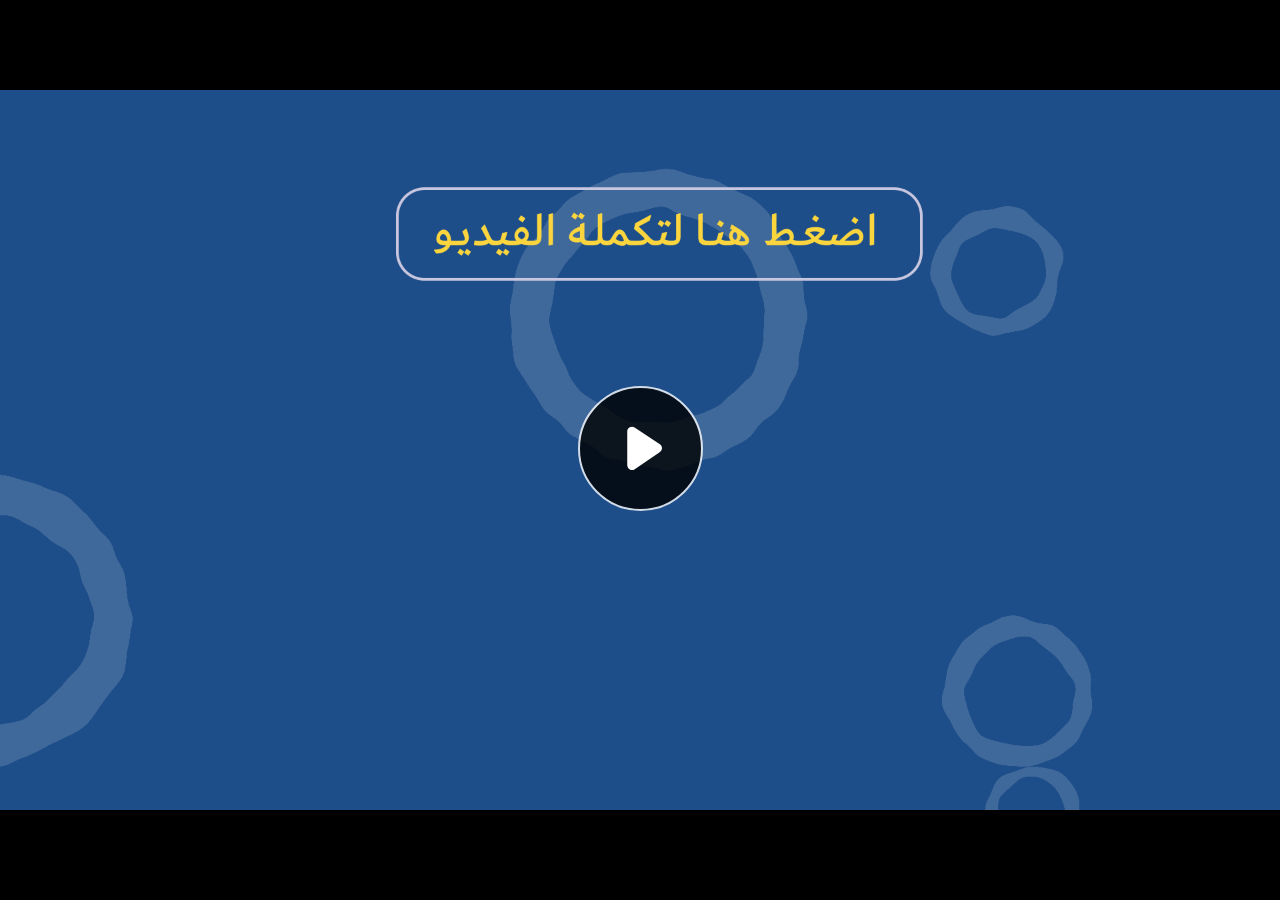
<file: index.html>
﻿<!doctype html>
<html lang="en-US">
<head>
  <meta charset="utf-8">
  <!-- Created using Storyline 360 - http://www.articulate.com  -->
  <!-- version: 3.77.30587.0 -->
  <title>EG.G12.EPHY.UA.T4.S2.3</title>
  <meta http-equiv="x-ua-compatible" content="IE=edge"/>
  <meta name="viewport" content="width=device-width,initial-scale=1,user-scalable=no,shrink-to-fit=no,minimal-ui"/>
  <meta name="apple-mobile-web-app-capable" content="yes"/>
  <style>
    html, body { height: 100%; padding: 0; margin: 0 }
    #app { height: 100%; width: 100%; }
  </style>

  <script>
    window.DS = {};
    window.globals = {
      DATA_PATH_BASE: '',
      HAS_FRAME: true,
      HAS_SLIDE: true,

      lmsPresent: false,
      tinCanPresent: false,
      cmi5Present: false,
      aoSupport: false,
      scale: 'noscale',
      captureRc: false,
      browserSize: 'optimal',
      bgColor: '#282828',
      features: 'AccessibleVideo,ConnectionMessages,DropIn1,DropIn2,FullScreenToggle,LayerPresentAsDialog,MultipleQuizTracking,PlayerSpeedControl,StreamingVideo,UpdatedThemeEditor,UseAudioElement,VideoSync',
      themeName: 'unified',
      preloaderColor: '#FFFFFF',
      suppressAnalytics: false,
      productChannel: 'stable',
      publishSource: 'storyline',
      aid: 'aid|c23150ed-74a3-45e8-80c7-5b11cb54f71e',
      cid: '423e33d0-a23c-4f38-a88a-0c447af0b17a',
      playerVersion: '3.77.30587.0',
      publishTimestamp: '2024-01-22T16:50:29.9231509Z',
      maxIosVideoElements: 10,
      connectionSettings: { message: 'You%20are%20offline.%20Trying%20to%20reconnect...', useDarkTheme: false, mode: 'disabled' },

      
      parseParams: function(qs) {
        if (window.globals.parsedParams != null) {
          return window.globals.parsedParams;
        }
        qs = (qs || window.location.search.substr(1)).split('+').join(' ');
        var params = {},
            tokens,
            re = /[?&]?([^=]+)=([^&]*)/g;

        while (tokens = re.exec(qs)) {
          params[decodeURIComponent(tokens[1]).trim()] =
            decodeURIComponent(tokens[2]).trim();
        }
        window.globals.parsedParams = params;
        return params;
      }

    };
  </script>
  <script>
    var isIe11 = ('ActiveXObject' in window || window.MSBlobBuilder != null)
      && window.msCrypto != null && !window.ActiveXObject;
    if (isIe11) {
      window.globals.unsupportedBrowser = true;
      document.write(atob('[base64]'));
    }
  </script>
  
  <script>window.THREE = { };</script>
  
</head>
<body style="background: #282828" class="cs-HTML theme-unified">
  <!-- 360 -->
  <script>!function(){var e,i=/iPhone/i,o=/iPod/i,n=/iPad/i,t=/\biOS-universal(?:.+)Mac\b/i,r=/\bAndroid(?:.+)Mobile\b/i,a=/Android/i,d=/(?:SD4930UR|\bSilk(?:.+)Mobile\b)/i,p=/Silk/i,l=/Windows Phone/i,u=/\bWindows(?:.+)ARM\b/i,b=/BlackBerry/i,s=/BB10/i,c=/Opera Mini/i,f=/\b(CriOS|Chrome)(?:.+)Mobile/i,h=/Mobile(?:.+)Firefox\b/i,v=function(e){return void 0!==e&&"MacIntel"===e.platform&&"number"==typeof e.maxTouchPoints&&e.maxTouchPoints>1&&"undefined"==typeof MSStream};e=function(e){var m={userAgent:"",platform:"",maxTouchPoints:0};e||"undefined"==typeof navigator?"string"==typeof e?m.userAgent=e:e&&e.userAgent&&(m={userAgent:e.userAgent,platform:e.platform,maxTouchPoints:e.maxTouchPoints||0}):m={userAgent:navigator.userAgent,platform:navigator.platform,maxTouchPoints:navigator.maxTouchPoints||0};var g=m.userAgent,y=g.split("[FBAN");void 0!==y[1]&&(g=y[0]),void 0!==(y=g.split("Twitter"))[1]&&(g=y[0]);var A=function(e){return function(i){return i.test(e)}}(g),w={apple:{phone:A(i)&&!A(l),ipod:A(o),tablet:!A(i)&&(A(n)||v(m))&&!A(l),universal:A(t),device:(A(i)||A(o)||A(n)||A(t)||v(m))&&!A(l)},amazon:{phone:A(d),tablet:!A(d)&&A(p),device:A(d)||A(p)},android:{phone:!A(l)&&A(d)||!A(l)&&A(r),tablet:!A(l)&&!A(d)&&!A(r)&&(A(p)||A(a)),device:!A(l)&&(A(d)||A(p)||A(r)||A(a))||A(/\bokhttp\b/i)},windows:{phone:A(l),tablet:A(u),device:A(l)||A(u)},other:{blackberry:A(b),blackberry10:A(s),opera:A(c),firefox:A(h),chrome:A(f),device:A(b)||A(s)||A(c)||A(h)||A(f)},any:!1,phone:!1,tablet:!1};return w.any=w.apple.device||w.android.device||w.windows.device||w.other.device,w.phone=w.apple.phone||w.android.phone||w.windows.phone,w.tablet=w.apple.tablet||w.android.tablet||w.windows.tablet,w}(),"object"==typeof exports&&"undefined"!=typeof module?module.exports=e:"function"==typeof define&&define.amd?define((function(){return e})):this.isMobile=e}();
    window.isMobile.apple.tablet = window.isMobile.apple.tablet ||
      (navigator.platform === 'MacIntel' && navigator.maxTouchPoints > 1);
    window.isMobile.apple.device = window.isMobile.apple.device || window.isMobile.apple.tablet;
    window.isMobile.tablet = window.isMobile.tablet || window.isMobile.apple.tablet;
    window.isMobile.any = window.isMobile.any || window.isMobile.apple.tablet;
  </script>

  <div id="focus-sink" tabindex="-1"></div>

  <div id="preso"></div>
  <script>
    (function() {

      var classTypes = [ 'desktop', 'mobile', 'phone', 'tablet' ];

      var addDeviceClasses = function(prefix, testObj) {
        var curr, i;
        for (i = 0; i < classTypes.length; i++) {
          curr = classTypes[i];
          if (testObj[curr]) {
            document.body.classList.add(prefix + curr);
          }
        }
      };

      var params = window.globals.parseParams(),
          isDevicePreview = params.devicepreview === '1',
          isPhoneOverride = params.deviceType === 'phone' || (isDevicePreview && params.phone == '1'),
          isTabletOverride = (params.deviceType === 'tablet' || isDevicePreview) && !isPhoneOverride,
          isMobileOverride = isPhoneOverride || isTabletOverride;

      var deviceView = {
        desktop: !window.isMobile.any && !isMobileOverride,
        mobile: window.isMobile.any || isMobileOverride,
        phone: isPhoneOverride || (window.isMobile.phone && !isTabletOverride),
        tablet: isTabletOverride || window.isMobile.tablet
      };

      window.globals.deviceView = deviceView;
      window.isMobile.desktop = !window.isMobile.any;
      window.isMobile.mobile = window.isMobile.any;

      addDeviceClasses('view-', deviceView);

    })();
  </script>
  
  <script src='story_content/user.js' type=text/javascript></script>
  <div class="slide-loader"></div>

  <script>
    var doc = document, loader = doc.body.querySelector('.slide-loader'); [ 1, 2, 3 ].forEach(function(n) { var d = doc.createElement('div'); d.style.backgroundColor = window.globals.preloaderColor; d.classList.add('mobile-loader-dot'); d.classList.add('dot' + n); loader.appendChild(d); });
  </script>

  <div class="mobile-load-title-overlay" style="display: none">
    <div class="mobile-load-title">EG.G12.EPHY.UA.T4.S2.3</div>
  </div>

  <div class="mobile-chrome-warning"></div>

  
<style>
  .warn-connection-dialog {
    display: none;
    background: transparent;
    pointer-events: none;
    position: fixed;
    left: 0;
    top: 0;
    width: 100%;
    height: 100%;
    z-index: 999;
  }

  .warn-connection-content {
    border-radius: 4px;
    background: white;
    border: 1px solid #E7E7E7;
    color: #333333;
    box-shadow: 0 2px 4px rgba(0, 0, 0, 0.25);
    transition: all 150ms ease-out;
    position: absolute;
    white-space: nowrap;
  }

  .view-phone.is-landscape .warn-connection-content {
    left: 23px;
    bottom: 23px;
  }

  .view-tablet.is-landscape .warn-connection-content {
    left: 50%;
    top: 20px;
    transform: translateX(-50%);
  }

  .is-portrait .warn-connection-content {
    transform: translate(-50%, calc(-100% - 15px));
  }

  .warn-connection-content p {
    display: inline-block;
    margin: 0 8px 0 0;
    line-height: 33px;
    font-size: 11px;
  }

  .warn-connection-content svg {
    position: relative;
    vertical-align: middle;
    margin: 0 2px 2px 8px;
  }

  .view-desktop .warn-connection-content {
    left: 1.5em;
    bottom: 1.5em;
  }

  .view-desktop .warn-connection-content p {
    font-size: 1.1em;
  }

  .is-offline .warn-connection-dialog {
    display: block;
  }

  .is-offline .cs-panel * {
    pointer-events: none !important;
  }

  .is-offline .cs-panel {
    pointer-events: all !important;
  }

  .is-offline #nav-controls * {
    pointer-events: none !important;
  }

  .is-offline #nav-controls {
    pointer-events: all !important;
  }
</style>

<div class="warn-connection-dialog">
  <div class="warn-connection-content">
    <svg width="17" height="15" viewBox="0 0 17 15" xmlns="http://www.w3.org/2000/svg">
      <path fill="#8F0000" stroke="white" d="M16.07,12.98 L15.88,12.23 L9.51,1.21 C8.97,0.26,7.6,0.26,7.06,1.21 L0.69,12.23 C0.15,13.16,0.81,14.36,1.91,14.36 H14.65 C15.47,14.36,16.05,13.7,16.07,12.98 Z"/>
      <path fill="white" stroke="white" d="M8.58,5.5 C8.35,5.28,8.5,5.35,8.21,5.32 C8.09,5.35,7.97,5.49,7.96,5.67 C7.97,5.79,7.98,5.92,7.98,6.04 L7.98,6.04 C7.99,6.17,8,6.31,8.01,6.43 L8.01,6.44 C8.03,6.92,8.06,7.41,8.09,7.9 L8.09,7.9 C8.12,8.39,8.14,8.88,8.17,9.37 C8.17,9.39,8.18,9.42,8.2,9.44 C8.23,9.46,8.25,9.47,8.28,9.47 C8.31,9.47,8.34,9.46,8.35,9.44 C8.37,9.43,8.38,9.4,8.39,9.35 L8.39,9.34 C8.39,9.24,8.4,9.15,8.4,9.05 L8.4,9.05 C8.41,8.96,8.41,8.86,8.42,8.75 C8.43,8.44,8.45,8.12,8.47,7.81 L8.47,7.81 C8.49,7.49,8.51,7.18,8.53,6.87 C8.55,6.46,8.56,6.05,8.59,5.64 L8.6,5.62 C8.6,5.57,8.59,5.53,8.58,5.5 L8.21,5.32 Z"/>
      <circle fill="white" stroke="white" cx="8.3" cy="11.35" r="0.3"/>
    </svg>
    <p>You are offline. Trying to reconnect...</p>
  </div>
</div>

<script>
  (function() {
    window.DS.connection = {
      warningShown: false,
      assets: {},
      loadingAssetGroup: false,
      retryDelay: 500
    };

    var connectionSettings = window.globals.connectionSettings || {};

    // The `window.globals.features` variable must be set in `webpack.dev.config` when testing locally - it is not enough
    // to have it in the data - but it must be set there as well.
    var useConnectionMessages = window.AbortController != null &&
      window.location.protocol != 'file:' &&
      window.globals.features.indexOf('ConnectionMessages') != -1 &&
      connectionSettings.mode === 'normal';

    window.DS.connection.useConnectionMessages = useConnectionMessages

    var assetCount = 0;
    var checkLoadedId;


    if (useConnectionMessages && connectionSettings != null) {
      var contentEl = document.querySelector('.warn-connection-content');
      var messageEl = contentEl.querySelector('p')

      if (connectionSettings.useDarkTheme) {
        contentEl.style.borderColor = '#BABBBA';
        contentEl.style.backgroundColor = '#282828';
        contentEl.style.color = '#FFFFFF';
      }

      if (connectionSettings.message != null) {
        messageEl.textContent = window.decodeURIComponent(connectionSettings.message);
      }
    }

    function checkAssetsReady() {
      for (var i in DS.connection.assets) {
        if (!DS.connection.assets[i].success) {
          return false;
        }
      }
      return true;
    }

    function stopAssetGroup() {
      if (!useConnectionMessages) { return; }

      assetCount = 0;

      DS.connection.oldAssetGroup = DS.connection.assets;
      DS.connection.assets = {};
      DS.connection.loadingAssetGroup = false;
      clearInterval(checkLoadedId);
    }

    function startAssetGroup() {
      if (!useConnectionMessages) { return; }
      var ticks = 0;
      clearInterval(checkLoadedId);
      checkLoadedId = setInterval(function() {
        var loaded = 0;
        if (assetCount === 0 && loaded === 0) {
          clearInterval(checkLoadedId);
          return;
        }

        for (var i in DS.connection.assets) {
          if (DS.connection.assets[i].success) {
            loaded++;
          }
        }

        if (assetCount === loaded && checkAssetsReady()) {
          for (var i in DS.connection.assets) {
            if (DS.connection.assets[i].action) {
              DS.connection.assets[i].action();
            }
          }
          hideWarning();
          stopAssetGroup();
        }
      }, 100)
    }

    function requiredAsset(url, action, retry, type) {
      if (!useConnectionMessages) { return; }
      if (DS.connection.assets[url]) { return; }

      DS.connection.assets[url] = {
        success: false, action: action, retry: retry, type: type
      };
      assetCount = Object.keys(DS.connection.assets).length;
      if (!DS.connection.loadingAssetGroup) {
        startAssetGroup();
      }
      DS.connection.loadingAssetGroup = true;
    }

    function assetLoaded(url) {
      if (!useConnectionMessages) { return; }
      if (DS.connection.assets[url]) {
        DS.connection.assets[url].success = true;
      }
    }

    function assetFailed(url) {
      if (!useConnectionMessages) { return; }
      if (!DS.connection.assets[url]) {
        if (/\.js$/.test(url) && url.indexOf('transcripts') === -1) {
          setTimeout(function() {
            if (DS.connection.lastSlideLoaded != null) {
              DS.connection.lastSlideLoaded();
            }
          }, DS.connection.retryDelay);
        }
        return;
      }
      if (!DS.connection.warningShown) { showWarning(); }
      if (DS.connection.assets[url].retry) {
        setTimeout(function() {
          if (!DS.connection.assets[url].success) {
            DS.connection.assets[url].retry()
          }
        }, DS.connection.retryDelay);
      }
    }

    function hideWarning() {
      document.body.classList.remove('is-offline');
      DS.connection.warningShown = false;
    }
    DS.connection.hideWarning = hideWarning

    function showWarning(btn) {
      document.body.classList.add('is-offline')
      DS.connection.warningShown = true;
      updateWarningPosition();
    }

    function updateWarningPosition() {
      if (!DS.connection.warningShown) {
        return;
      }

      var isPortrait = document.body.classList.contains('is-portrait');
      var warningEl = document.querySelector('.warn-connection-content');

      if (isPortrait) {
        var slide = document.querySelector('.primary-slide');
        var slideRect = slide.getBoundingClientRect();

        warningEl.style.top = `${slideRect.top}px`
        warningEl.style.left = `${slideRect.left + slideRect.width / 2}px`
      } else {
        warningEl.style.top = null;
        warningEl.style.left = null;
      }

      window.requestAnimationFrame(updateWarningPosition);
    }

    // these will all be noops if the feature flag isn't set in
    // the data and `window.globals.features`
    DS.connection.requiredAsset = requiredAsset;
    DS.connection.assetLoaded = assetLoaded;
    DS.connection.assetFailed = assetFailed;
    DS.connection.stopAssetGroup = stopAssetGroup;
    DS.connection.startAssetGroup = startAssetGroup;
  })();
</script>


  <script>
    
    if (window.autoSpider && window.vInterfaceObject) {
      document.querySelector('.mobile-load-title-overlay').style.display = 'none';
    }
  </script>

  

  <link rel="stylesheet" href="html5/data/css/output.min.css" data-noprefix/>
</body>
<script src="html5/lib/scripts/bootstrapper.min.js"></script>
</html>
</file>
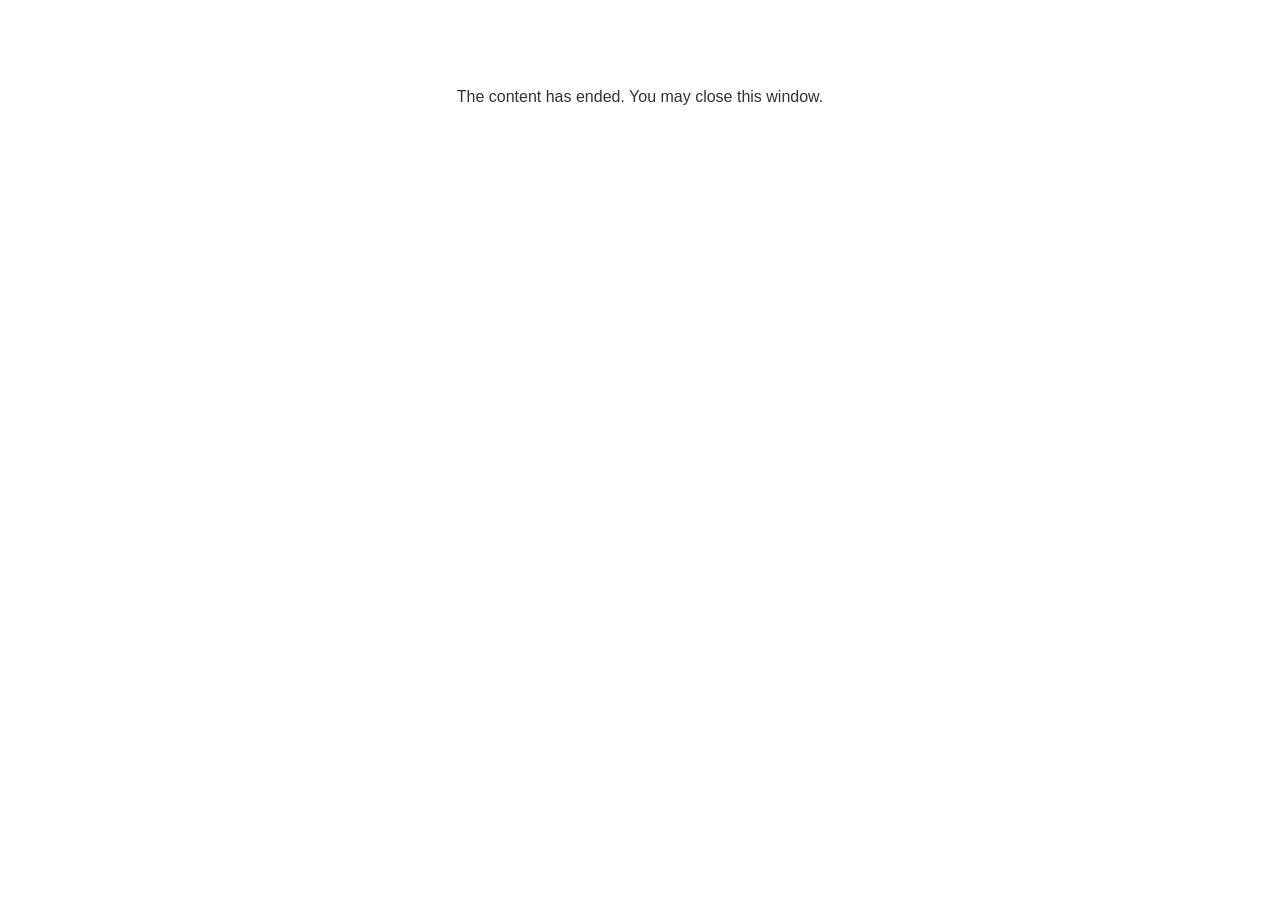
<file: lms/goodbye.html>
<!doctype html>
<html>
<body style="background-color: #ffffff;">

<p role="alert" style="color: #333333;font-family: Lato, articulate, tahoma, arial;font-size: medium;text-align: center;">
<br><br><br><br>
The content has ended. You may close this window.
</p>

</body>
</html>
</file>
<file: html5/data/css/output.min.css>
@font-face {
  font-family: 'LatoBold Charset1_ BoldF65553D9';
  src: url('[data-uri]');
  font-style: normal;
  font-weight: normal;
}
@font-face {
  font-family: 'Lato Charset1_ 6DIY05prABDBE326';
  src: url('[data-uri]');
  font-style: normal;
  font-weight: normal;
}
@font-face {
  font-family: 'Dubai Charset1_ 5uRcUqf39D85189';
  src: url('[data-uri]');
  font-style: normal;
  font-weight: normal;
}
@font-face {
  font-family: 'Dubai Medium Charset1_ CBAADC57';
  src: url('[data-uri]');
  font-style: normal;
  font-weight: normal;
}
@font-face {
  font-family: 'DubaiBold Charset1_Bold74DDB7E1';
  src: url('[data-uri]');
  font-style: normal;
  font-weight: normal;
}
@font-face {
  font-family: 'Dubai Charset0_v8wz5Y8k741D6E07';
  src: url('[data-uri]');
  font-style: normal;
  font-weight: normal;
}
@font-face {
  font-family: 'Dubai Medium Charset0_v389EBE1D';
  src: url('[data-uri]');
  font-style: normal;
  font-weight: normal;
}
@font-face {
  font-family: 'DubaiBold Charset0_BoldD2773439';
  src: url('[data-uri]');
  font-style: normal;
  font-weight: normal;
}
.cs-HTML {
  background: rgba(40, 40, 40, 1);
}
.cs-npnxnanbnsnfns00000000001 .cs-infopanel  {
  box-shadow: 0 1px 0 rgba(0, 0, 0, 0);
  background: rgba(255, 255, 255, 1);
}
.cs-npnxnanbnsnfns00000000001 .cs-infopanel .cs-link {
  color: rgba(186, 187, 186, 1);
}
.cs-npnxnanbnsnfns00000000001 .cs-infopanel .cs-link:hover {
  color: rgba(255, 255, 255, 1);
}
.cs-npnxnanbnsnfns00000000001 .cs-infopanel .cs-name {
  color: rgba(68, 68, 68, 1);
}
.cs-npnxnanbnsnfns00000000001 .cs-infopanel .cs-title {
  color: rgba(153, 153, 153, 1);
}
.cs-npnxnanbnsnfns00000000001 .cs-infopanelpopup  {
  box-shadow: 0 1px 0 rgba(0, 0, 0, 0);
  background: rgba(0, 0, 0, 0);
}
.cs-npnxnanbnsnfns00000000001 .cs-infopanelpopup .cs-link {
  color: rgba(255, 0, 0, 1);
}
.cs-npnxnanbnsnfns00000000001 .cs-infopanelpopup .cs-link:hover {
  color: rgba(255, 255, 255, 1);
}
.cs-npnxnanbnsnfns00000000001 .cs-infopanelpopup .cs-name {
  color: rgba(255, 255, 255, 1);
}
.cs-npnxnanbnsnfns00000000001 .cs-infopanelpopup .cs-bio {
  color: rgba(186, 187, 186, 1);
}
.cs-npnxnanbnsnfns00000000001 .cs-timer  {
  color: rgba(186, 187, 186, 1);
}
.cs-npnxnanbnsnfns00000000001 .cs-duration stop:first-child {
  stop-color: rgba(60, 60, 60, 1);
}
.cs-npnxnanbnsnfns00000000001 .cs-duration stop:last-child {
  stop-color: rgba(60, 60, 60, 1);
}
.cs-npnxnanbnsnfns00000000001 .cs-elapsed stop:first-child {
  stop-color: rgba(254, 227, 71, 1);
}
.cs-npnxnanbnsnfns00000000001 .cs-elapsed stop:last-child {
  stop-color: rgba(254, 227, 71, 1);
}
.cs-npnxnanbnsnfns00000000001 .cs-timer .cs-pie .cs-innerstroke {
  stroke: rgba(199, 199, 199, 1);
}
.cs-npnxnanbnsnfns00000000001 .cs-timer .cs-pie .cs-innerborder {
  stroke: rgba(255, 255, 255, 1);
}
.cs-npnxnanbnsnfns00000000001 .cs-window  {
  box-shadow: 0 8px 5px rgba(0, 0, 0, 0.2);
  border-color: rgba(49, 99, 0, 0);
  background: rgba(33, 33, 33, 1);
  color: rgba(248, 248, 248, 1);
}
.cs-npnxnanbnsnfns00000000001 .cs-window .cs-diva {
  border-color: rgba(78, 78, 78, 1);
}
.cs-npnxnanbnsnfns00000000001 .cs-window .cs-divb {
  border-color: rgba(78, 78, 78, 0);
}
.cs-npnxnanbnsnfns00000000001 .cs-editor .cs-editor-slide {
  color: rgba(226, 226, 226, 1);
}
.cs-npnxnanbnsnfns00000000001 .cs-editor .cs-editor-html {
  color: rgba(186, 187, 186, 1);
}
.cs-npnxnanbnsnfns00000000001 .cs-editor .cs-editor-button {
  text-shadow: 0 1px 0 rgba(0, 0, 0, 0);
  color: rgba(255, 255, 255, 1);
  border-color: rgba(211, 211, 211, 1);
  background: rgba(34, 34, 34, 1);
}
.cs-npnxnanbnsnfns00000000001 .cs-editor .cs-editor-button:hover {
  background: rgba(68, 68, 68, 1);
}
.cs-npnxnanbnsnfns00000000001 .cs-editor .cs-editor-button:active {
  background: rgba(68, 68, 68, 1);
}
.cs-npnxnanbnsnfns00000000001 .cs-listitem  {
  color: rgba(186, 187, 186, 1);
  border-color: none;
  border: 1px solid transparent;
}
.cs-npnxnanbnsnfns00000000001 .cs-listitem:hover {
  background: rgba(255, 255, 255, 0.06);
  border-color: rgba(108, 108, 108, 1) !important;
  border-width: 1px;
  border-radius: 2px;
  border-style: solid;
  box-sizing: border-box;
}
.cs-npnxnanbnsnfns00000000001 .cs-listitem.hover {
  background: rgba(255, 255, 255, 0.06);
  border-color: rgba(108, 108, 108, 1) !important;
  border-width: 1px;
  border-radius: 2px;
  border-style: solid;
  box-sizing: border-box;
}
.cs-npnxnanbnsnfns00000000001 .cs-glossary  {
  color: rgba(186, 187, 186, 1);
}
.cs-npnxnanbnsnfns00000000001 .cs-glossary .cs-scrolling-panel {
  background: rgba(0, 0, 0, 0);
}
.cs-npnxnanbnsnfns00000000001 .cs-glossary .cs-term.cs-selected .cs-choice-list-trigger {
  color: rgba(255, 255, 255, 1);
  background: rgba(255, 255, 255, 1);
}
.cs-npnxnanbnsnfns00000000001 .cs-glossary .cs-term.cs-selected .cs-choice-list-trigger:focus {
  color: rgba(255, 255, 255, 1);
  background: rgba(255, 255, 255, 1);
}
.cs-npnxnanbnsnfns00000000001 .cs-glossary .cs-term:hover .cs-choice-list-trigger {
  background: rgba(186, 187, 186, 1);
}
.cs-npnxnanbnsnfns00000000001 .cs-glossary .cs-term.hover .cs-choice-list-trigger {
  background: rgba(186, 187, 186, 1);
}
.cs-npnxnanbnsnfns00000000001 .cs-glossary .cs-term .cs-choice-list-trigger:focus {
  background: rgba(186, 187, 186, 1);
}
.cs-npnxnanbnsnfns00000000001 .cs-glossary .cs-diva {
  border-color: rgba(0, 0, 0, 0);
}
.cs-npnxnanbnsnfns00000000001 .cs-glossary .cs-divb {
  border-color: rgba(0, 0, 0, 0);
}
.cs-npnxnanbnsnfns00000000001 .cs-glossary .cs-divc {
  border-color: rgba(0, 0, 0, 0);
}
.cs-npnxnanbnsnfns00000000001 .cs-glossary .cs-heading {
  color: rgba(248, 248, 248, 1);
  font-weight: 700;
}
.note-content p span {
  color: rgba(186, 187, 186, 1);
  line-height: 1.4em;
  font-size: 103.769%;
}
.cs-npnxnanbnsnfns00000000001 .cs-resource .cs-separator {
  border-color: rgba(0, 0, 0, 0);
}
.cs-npnxnanbnsnfns00000000001 .cs-outline  {
  color: rgba(45, 45, 45, 1);
}
.cs-npnxnanbnsnfns00000000001 .cs-outline .cs-diva {
  border-color: rgba(0, 0, 0, 0);
}
.cs-npnxnanbnsnfns00000000001 .cs-outline .cs-divb {
  border-color: rgba(0, 0, 0, 0);
}
.cs-npnxnanbnsnfns00000000001 .cs-outline .cs-divc {
  border-color: rgba(0, 0, 0, 0);
}
.cs-npnxnanbnsnfns00000000001 .cs-outline .cs-search-filter:hover {
  color: rgba(0, 0, 0, 0);
}
.cs-npnxnanbnsnfns00000000001 .cs-outline .cs-search-filter.hover {
  color: rgba(0, 0, 0, 0);
}
.cs-npnxnanbnsnfns00000000001 .cs-transcript  {
  color: rgba(255, 255, 255, 1);
}
.cs-npnxnanbnsnfns00000000001 .cs-transcript .cs-div {
  border-color: rgba(0, 0, 0, 0);
}
.cs-npnxnanbnsnfns00000000001 .cs-tabs:not(.topmenu-item) {
  color: rgba(248, 248, 248, 1);
}
.cs-npnxnanbnsnfns00000000001 .cs-tabs .cs-inner-button:not(.topmenu-item) {
  text-shadow: 0 1px 0 rgba(0, 0, 0, 0);
}
.cs-npnxnanbnsnfns00000000001 .cs-tabs:hover:not(.topmenu-item) {
  color: rgba(248, 248, 248, 1);
}
.cs-npnxnanbnsnfns00000000001 .cs-tabs.cs-selected {
  background: rgba(0, 0, 0, 0);
  color: rgba(248, 248, 248, 1);
}
.cs-npnxnanbnsnfns00000000001 .cs-seekcontrol  {
  background: rgba(0, 0, 0, 0);
  border-color: rgba(0, 0, 0, 0);
}
.cs-npnxnanbnsnfns00000000001 .cs-seekcontrol .cs-button:hover .cs-icon {
  fill: rgba(255, 255, 255, 1);
}
.cs-npnxnanbnsnfns00000000001 .cs-seekcontrol .cs-button.hover .cs-icon {
  fill: rgba(255, 255, 255, 1);
}
.cs-npnxnanbnsnfns00000000001 .cs-seekcontrol .cs-button .cs-icon-shadow {
  fill: rgba(0, 0, 0, 0);
}
.cs-npnxnanbnsnfns00000000001 .cs-seekcontrol .cs-button .cs-icon {
  fill: rgba(180, 180, 180, 1);
}
.cs-npnxnanbnsnfns00000000001 .cs-seekcontrol .cs-seek .cs-fill {
  background: rgba(255, 255, 255, 0.6);
}
.cs-npnxnanbnsnfns00000000001 .cs-seekcontrol .cs-seek {
  background: rgba(108, 108, 108, 1);
  border-color: rgba(0, 0, 0, 0);
}
.cs-npnxnanbnsnfns00000000001 .cs-searchinput .cs-input {
  color: rgba(186, 187, 186, 1);
  border-color: rgba(0, 0, 0, 0);
  background: rgba(255, 255, 255, 0.06);
}
.cs-npnxnanbnsnfns00000000001 .cs-searchinput .cs-input:focus {
  color: rgba(248, 248, 248, 1);
  background: rgba(41, 41, 41, 1);
}
.cs-npnxnanbnsnfns00000000001 .cs-searchinput .cs-input:hover {
  box-shadow: inset 0 0 1px 0 rgba(69, 126, 19, 0);
}
.cs-npnxnanbnsnfns00000000001 .cs-searchinput .cs-input.hover {
  box-shadow: inset 0 0 1px 0 rgba(69, 126, 19, 0);
}
.cs-npnxnanbnsnfns00000000001 .cs-searchinput .cs-button .cs-icon {
  fill: rgba(186, 187, 186, 1);
}
.cs-npnxnanbnsnfns00000000001 .cs-searchinput .cs-button:hover {
  fill: rgba(63, 133, 0, 1);
}
.cs-npnxnanbnsnfns00000000001 .cs-searchinput .cs-button.hover {
  fill: rgba(63, 133, 0, 1);
}
.cs-npnxnanbnsnfns00000000001 .cs-menu  {
  box-shadow: 0 1px 0 rgba(0, 0, 0, 0);
  background: rgba(33, 33, 33, 1);
}
.cs-npnxnanbnsnfns00000000001 .cs-topmenu-item.active .cs-tab {
  background: rgba(33, 33, 33, 1);
}
.cs-npnxnanbnsnfns00000000001 .cs-logo  {
  box-shadow: 0 1px 0 rgba(37, 75, 0, 1);
  background: rgba(255, 255, 255, 0);
}
.cs-npnxnanbnsnfns00000000001 .cs-checkbox  {
  color: rgba(255, 255, 255, 1);
}
.cs-npnxnanbnsnfns00000000001 .cs-checkbox:hover {
  border-color: rgba(175, 221, 130, 1);
}
.cs-npnxnanbnsnfns00000000001 .cs-checkbox.hover {
  border-color: rgba(175, 221, 130, 1);
}
.cs-npnxnanbnsnfns00000000001 .cs-checkbox .cs-box {
  color: rgba(255, 255, 255, 1);
  border-color: rgba(42, 83, 0, 1);
}
.cs-npnxnanbnsnfns00000000001 .cs-checkbox .cs-box:checked::after {
  color: rgba(43, 196, 0, 1);
}
.cs-npnxnanbnsnfns00000000001 .cs-button  {
  text-shadow: 0 1px 0 rgba(0, 0, 0, 0);
  color: rgba(186, 187, 186, 1);
  border-color: rgba(0, 0, 0, 0);
  background: rgba(0, 0, 0, 0);
  box-shadow: 0 1px 0 rgba(0, 0, 0, 0);
}
.cs-npnxnanbnsnfns00000000001 .cs-button .cs-icon {
  fill: rgba(186, 187, 186, 1);
}
.cs-npnxnanbnsnfns00000000001 .cs-button .cs-icon-shadow {
  fill: rgba(0, 0, 0, 0);
}
.cs-npnxnanbnsnfns00000000001 .cs-button:hover {
  background: rgba(248, 248, 248, 1);
}
.cs-npnxnanbnsnfns00000000001 .cs-button.hover {
  background: rgba(248, 248, 248, 1);
}
.cs-npnxnanbnsnfns00000000001 .cs-button:active {
  background: rgba(0, 0, 0, 0);
}
.cs-npnxnanbnsnfns00000000001 .cs-button.cs-disabled:hover {
  background: rgba(0, 0, 0, 0);
}
.cs-npnxnanbnsnfns00000000001 .cs-button.cs-disabled.hover {
  background: rgba(0, 0, 0, 0);
}
.cs-npnxnanbnsnfns00000000001 .cs-button.cs-disabled:active {
  background: rgba(0, 0, 0, 0);
}
.cs-npnxnanbnsnfns00000000001 .cs-button.cs-volume:hover {
  background: rgba(0, 0, 0, 0);
}
.cs-npnxnanbnsnfns00000000001 .cs-button.cs-volume.hover {
  background: rgba(0, 0, 0, 0);
}
.cs-npnxnanbnsnfns00000000001 .cs-button.cs-volume:active {
  background: rgba(0, 0, 0, 0);
}
.cs-npnxnanbnsnfns00000000001.cs-base  {
  color: rgba(186, 187, 186, 1);
  border-color: rgba(40, 40, 40, 1);
  background: rgba(40, 40, 40, 1);
}
.cs-npnxnanbnsnfns00000000001.cs-base .cs-separator .cs-diva {
  background: rgba(69, 69, 69, 1);
}
.cs-npnxnanbnsnfns00000000001.cs-base .cs-separator .cs-divb {
  background: rgba(0, 0, 0, 0);
}
.cs-npnxnanbnsnfns00000000001.cs-base .cs-topmenu-item.active .cs-tab {
  border-color: rgba(69, 69, 69, 1);
}
.cs-npnxnanbnsnfns00000000001.cs-base .cs-topmenu-item.active .cs-panel {
  border-color: rgba(69, 69, 69, 1);
}
.cs-npnxnanbnsnfns00000000001.cs-base .cs-left {
  background: rgba(33, 33, 33, 1);
}
.cs-npnxnanbnsnfns00000000001.cs-base .cs-area-primary .cs-slide-container {
  background: rgba(40, 40, 40, 1);
}
.cs-npnxnanbnsnfns00000000001.cs-base.cs-custom-theme .cs-brandhighlight-bg {
  background: rgba(79, 189, 244, 1) !important;
}
.cs-npnxnanbnsnfns00000000001.cs-base.cs-custom-theme .cs-brandhighlight-secondary-bg {
  background: rgba(255, 255, 255, 1) !important;
}
.cs-npnxnanbnsnfns00000000001.cs-base.cs-custom-theme .cs-brandhighlight-border {
  border-color: rgba(79, 189, 244, 1) !important;
}
.cs-npnxnanbnsnfns00000000001.cs-base.cs-custom-theme .cs-brandhighlight-text {
  color: rgba(79, 189, 244, 1) !important;
}
.cs-npnxnanbnsnfns00000000001.cs-base.cs-custom-theme .cs-brandhighlight-fill {
  fill: rgba(79, 189, 244, 1) !important;
}
.cs-npnxnanbnsnfns00000000001.cs-base.cs-custom-theme .cs-listitem.cs-selected {
  background-color: rgba(255, 255, 255, 0.06) !important;
}
.cs-npnxnanbnsnfns00000000001 .cs-volume::-moz-range-thumb {
  border-color: rgba(43, 85, 0, 1);
  box-shadow: inset 0 0 1px 0 rgba(43, 85, 0, 1);
  background: rgba(255, 255, 255, 1);
}
.cs-npnxnanbnsnfns00000000001 .cs-volume::-ms-thumb {
  border-color: rgba(43, 85, 0, 1);
  box-shadow: inset 0 0 1px 0 rgba(43, 85, 0, 1);
  background: rgba(255, 255, 255, 1);
}
.cs-npnxnanbnsnfns00000000001 .cs-volume::-webkit-slider-thumb {
  border-color: rgba(43, 85, 0, 1);
  box-shadow: inset 0 0 1px 0 rgba(43, 85, 0, 1);
  background: rgba(255, 255, 255, 1);
}
.cs-npnxnanbnsnfns00000000001 .cs-volume::-moz-range-track {
  border-color: rgba(66, 140, 1, 1);
  background: rgba(108, 108, 108, 1);
}
.cs-npnxnanbnsnfns00000000001 .cs-volume::-ms-track {
  border-color: rgba(66, 140, 1, 1);
  background: rgba(108, 108, 108, 1);
}
.cs-npnxnanbnsnfns00000000001 .cs-volume::-webkit-slider-runnable-track {
  border-color: rgba(66, 140, 1, 1);
  background: rgba(108, 108, 108, 1);
}
body.show-focus .tab-focus-box {
  box-shadow: 0 0 0 1px rgba(255, 255, 0, 1), 0 0 0 3px rgba(0, 32, 96, 1), 0 0 5px 5px rgba(255, 255, 0, 1);
  border-color: transparent;
  outline: 2px transparent solid;
}
.skipnav {
  box-shadow: 0 0 0 1px rgba(255, 255, 0, 1), 0 0 0 3px rgba(0, 32, 96, 1), 0 0 5px 5px rgba(255, 255, 0, 1);
  border-color: transparent;
  outline: 2px transparent solid;
}
.cs-npnxnanbnsnfns00000000001 .cs-listitem:hover {
  color: none;
}
.cs-npnxnanbnsnfns00000000001 .cs-listitem.hover {
  color: none;
}
.cs-npnxnanbnsnfns00000000001 .cs-listitem.cs-viewed {
  color: #BABBBA;
}
.cs-npnxnanbnsnfns00000000001 .cs-listitem {
  color: #BABBBA;
}
.cs-npnxnanbnsnfns00000000001 .cs-listitem:hover .cs-icon-carrot * {
  fill: none;
}
.cs-npnxnanbnsnfns00000000001 .cs-listitem.hover .cs-icon-carrot * {
  fill: none;
}
.cs-npnxnanbnsnfns00000000001 .cs-listitem .cs-icon-carrot {
  color: none;
  top: calc(3px);
}
.cs-npnxnanbnsnfns00000000001 .cs-listitem .cs-icon-carrot .cs-shadow {
  color: #F8F8F8;
}
.cs-npnxnanbnsnfns00000000001 .item-collapsible .is-scene {
  color: #F8F8F8 !important;
  font-weight: 700;
}
.cs-npnxnanbnsnfns00000000001 .is-scene .cs-icon-carrot * {
  color: #F8F8F8 !important;
  font-weight: 700;
}
.cs-npnxnanbnsnfns00000000001 .is-scene:not(.outline-links-collapse) > a {
  color: #F8F8F8;
}
.cs-npnxnanbnsnfns00000000001 .is-scene:not(.outline-links-collapse) .cs-icon-carrot * {
  fill: none !important;
  color: #F8F8F8 !important;
}
.cs-npnxnanbnsnfns00000000001 .tabs, .cs-npnxnanbnsnfns00000000001 .cs-logo {
  border-bottom: 1px solid rgba(108, 108, 108, 1);
}
.cs-npnxnanbnsnfns00000000001 .area-secondary-wrapper:after {
  background-image: url('[data-uri]');
  background-size: 100%;
}
.cs-npnxnanbnsnfns00000000001 .panel-footer {
  background: #212121;
}
.cs-npnxnanbnsnfns00000000001 #outline-search {
  background: rgba(255, 255, 255, 0.06);
  border-color: rgba(108, 108, 108, 1);
  border-width: 1px;
  border-style: solid;
}
.cs-npnxnanbnsnfns00000000001 .topmenu-panel #outline-search {
  background: #545454;
}
.cs-npnxnanbnsnfns00000000001 .search-icon circle, .cs-npnxnanbnsnfns00000000001 .search-icon path {
  stroke: #BABBBA;
}
.cs-npnxnanbnsnfns00000000001 #outline-search input[type   =search] {
  color: #F8F8F8;
}
.cs-npnxnanbnsnfns00000000001 #outline-search ::-webkit-input-placeholder {
  color: #BABBBA !important;
}
.cs-npnxnanbnsnfns00000000001 #outline-search :-ms-input-placeholder {
  color: #BABBBA !important;
}
.cs-npnxnanbnsnfns00000000001 #outline-search ::-moz-placeholder {
  color: #BABBBA !important;
  opacity: 1;
}
.cs-npnxnanbnsnfns00000000001 .cs-topmenu-item.active, body:not(.is-touchable-tablet) .cs-npnxnanbnsnfns00000000001 .cs-topmenu-item:hover {
  color: #F8F8F8;
}
.cs-npnxnanbnsnfns00000000001 .cs-topmenu-item.button-tapped {
  color: #F8F8F8;
}
.cs-npnxnanbnsnfns00000000001 .cs-topmenu-item.active .cs-tab, .cs-npnxnanbnsnfns00000000001 .cs-topmenu-item .cs-tab {
  background: transparent !important;
  border: none !important;
}
.cs-npnxnanbnsnfns00000000001 .top-tabs-drop-icon div {
  background: #BABBBA;
}
.cs-npnxnanbnsnfns00000000001 .cs-panel.topmenu-panel .panel-content, .cs-npnxnanbnsnfns00000000001 .top-tabs-drop {
  background: #212121;
}
.cs-npnxnanbnsnfns00000000001 .cs-topmenu-item.active .cs-panel {
  background: #212121;
}
.cs-npnxnanbnsnfns00000000001 .cs-menu.topmenu-panel, .cs-npnxnanbnsnfns00000000001 .top-tabs-drop {
  border: 1px solid rgba(69, 69, 69, 1) !important;
  border-radius: 3px;
}
.cs-npnxnanbnsnfns00000000001 .resources .resources-list a:hover {
  background: rgba(255, 255, 255, 0.06);
}
body:not(.is-touchable-tablet) .cs-npnxnanbnsnfns00000000001 .resources .resources-list a:hover {
  background: rgba(255, 255, 255, 0.06);
}
.cs-npnxnanbnsnfns00000000001 .resources .resources-list a.hover {
  background: rgba(255, 255, 255, 0.06);
}
body:not(.is-touchable-tablet) .cs-npnxnanbnsnfns00000000001 .resources .resources-list a.hover {
  background: rgba(255, 255, 255, 0.06);
}
.cs-npnxnanbnsnfns00000000001 .resources .resources-list a.button-tapped {
  background: rgba(255, 255, 255, 0.06);
}
.cs-npnxnanbnsnfns00000000001 .cs-icon path, .cs-npnxnanbnsnfns00000000001 .cs-icon rect, .cs-npnxnanbnsnfns00000000001 .cs-icon polygon, .cs-npnxnanbnsnfns00000000001 .menu-icon-wrapper.menu-icon-wrapper-hover path {
  fill: #BABBBA;
}
.cs-npnxnanbnsnfns00000000001 .cs-icon .icon-stroke-only {
  fill: none !important;
  stroke: #BABBBA !important;
}
body:not(.is-touchable-tablet) .cs-npnxnanbnsnfns00000000001 .cs-button:hover .cs-icon path, body:not(.is-touchable-tablet) .cs-npnxnanbnsnfns00000000001 .cs-button:hover .cs-icon rect, body:not(.is-touchable-tablet) .cs-npnxnanbnsnfns00000000001 .cs-button:hover .cs-icon polygon {
  fill: #F8F8F8;
}
body:not(.is-touchable-tablet) .cs-npnxnanbnsnfns00000000001 .cs-tabs:hover .search-icon circle, body:not(.is-touchable-tablet) .cs-npnxnanbnsnfns00000000001 .cs-tabs:hover .search-icon path {
  stroke: #F8F8F8;
}
.cs-npnxnanbnsnfns00000000001 .cs-button.button-tapped .cs-icon path, .cs-npnxnanbnsnfns00000000001 .cs-button.button-tapped .cs-icon rect, .cs-npnxnanbnsnfns00000000001 .cs-button.button-tapped .cs-icon polygon {
  fill: #F8F8F8;
}
body:not(.is-touchable-tablet) .cs-npnxnanbnsnfns00000000001 .cs-button:hover .cs-icon .icon-stroke-only {
  fill: none !important;
  stroke: #F8F8F8 !important;
}
.cs-npnxnanbnsnfns00000000001 .cs-button:button-tapped .cs-icon .icon-stroke-only {
  fill: none !important;
  stroke: #F8F8F8 !important;
}
.cs-npnxnanbnsnfns00000000001 .menu-icon-wrapper.menu-icon-wrapper-hover svg path {
  fill: #F8F8F8;
}
.floating-sidebar:not(.sidebar-closed) .cs-npnxnanbnsnfns00000000001 #hamburger .menu-icon-wrapper svg path {
  fill: #BABBBA;
}
.floating-sidebar:not(.sidebar-closed) .cs-npnxnanbnsnfns00000000001 #hamburger .menu-icon-wrapper.menu-icon-wrapper-hover svg path {
  fill: #F8F8F8;
}
.cs-npnxnanbnsnfns00000000001 .volume .btn:before {
  background-image: url('[data-uri]');
}
.cs-npnxnanbnsnfns00000000001 .volume-track {
  background: #6C6C6C;
}
.cs-npnxnanbnsnfns00000000001 .volume-icon circle {
  stroke: #BABBBA;
}
.cs-npnxnanbnsnfns00000000001 .cs-settings > .settings-panel {
  background: #212121;
  border: 1px solid rgba(69, 69, 69, 1) !important;
  border-radius: 3px;
}
.cs-npnxnanbnsnfns00000000001 .cs-settings > .panel-down-arrow {
  fill: #212121;
}
.cs-npnxnanbnsnfns00000000001 .switch-toggle .border {
  stroke: #7C7C7C;
}
.cs-npnxnanbnsnfns00000000001 .switch-toggle .thumb-off .thumb {
  fill: #A2A2A2;
}
.cs-npnxnanbnsnfns00000000001 .switch-toggle .thumb-on .track {
  fill: rgba(79, 189, 244, 1);
}
.cs-npnxnanbnsnfns00000000001 .switch-toggle .thumb-off .track {
  fill: rgba(255, 255, 255, 0.1);
}
.cs-npnxnanbnsnfns00000000001 .switch-label {
  color: #BABBBA;
}
.cs-npnxnanbnsnfns00000000001 .cs-panel .scrollarea-btn:after {
  background: rgba(179, 180, 179, 0.75);
}
.scrollarea-scrollbar:hover .scrollarea-btn:after, .scrollarea-scrollbar.highlight-scrollbar .scrollarea-btn:after {
  background: rgba(179, 180, 179, 0.75);
}
.floating-sidebar .sidebar-overlay {
  background: rgba(0, 0, 0, 0.85);
}
.cs-npnxnanbnsnfns00000000001 .overlay-message {
  background: rgba(0, 0, 0, 0.85);
}
.cs-npnxnanbnsnfns00000000001 .top-ui-bg, .cs-npnxnanbnsnfns00000000001 .bottom-ui-bg, .cs-npnxnanbnsnfns00000000001 .right-ui-bg, .cs-npnxnanbnsnfns00000000001 .left-ui-bg {
  background: rgba(40, 40, 40, 0.8);
}
.cs-npnxnanbnsnfns00000000001 .circle-progress-bg {
  fill: #282828;
}
.cs-npnxnanbnsnfns00000000001 .circle-progress-well {
  fill: #6C6C6C;
}
.cs-npnxnanbnsnfns00000000001 .circle-progress-pie {
  stroke: #6C6C6C;
}
.cs-npnxnanbnsnfns00000000001 .lightbox .option-pane {
  background: rgba(40, 40, 40, 0.8);
}
.cs-npnxnanbnsnfns00000000001 .lightbox .option-pane:before {
  background: #282828;
}
.cs-npnxnanbnsnfns00000000001 .message-window {
  background: #212121;
  border: 1px solid rgba(255, 255, 255, 1) !important;
  border-radius: 3px;
}
.cs-npnxnanbnsnfns00000000001 .message-window-header p, .cs-npnxnanbnsnfns00000000001 .message-window-text {
  color: #F8F8F8;
}
.cs-npnxnanbnsnfns00000000001 .message-window-header p {
  border-bottom: 1px solid rgba(255, 255, 255, 1);
}
.cs-npnxnanbnsnfns00000000001 .message-window button.slide-object-button {
  border: 1px solid rgba(255, 255, 255, 1) !important;
}
.cs-npnxnanbnsnfns00000000001 .message-window button.slide-object-button:hover {
  background: rgba(255, 255, 255, 0.06) !important;
}
.message-window .slide-object-button tspan, .message-window .slide-object-button-text tspan {
  fill: #F8F8F8 !important;
}
body:not(.is-touchable-tablet) .cs-npnxnanbnsnfns00000000001 .cs-button:hover .text {
  color: #F8F8F8;
}
.cs-npnxnanbnsnfns00000000001 .cs-button.button-tapped .text {
  color: #F8F8F8;
}
.cs-npnxnanbnsnfns00000000001.cs-base {
  background: #282828;
}
.cs-npnxnanbnsnfns00000000001 .cs-menu {
  background: transparent;
}
.cs-npnxnanbnsnfns00000000001 .progress-bar .progress-bar-fill:after {
  background: #FFFFFF !important;
}
.cs-npnxnanbnsnfns00000000001 .volume-dot {
  background: #FFFFFF !important;
}
.fn-npnxnanbsnfns00000000001 {
  font-family: 'Lato22AB4CAF';
  -webkit-font-variant-ligatures: no-common-ligatures;
  font-variant-ligatures: no-common-ligatures;
}
.fn-pxabnsnfns00000000001 {
  font-family: 'Lato22AB4CAF';
  -webkit-font-variant-ligatures: no-common-ligatures;
  font-variant-ligatures: no-common-ligatures;
}
.fn-npxnabnsnfns00000000001 {
  font-family: 'Lato22AB4CAF';
  -webkit-font-variant-ligatures: no-common-ligatures;
  font-variant-ligatures: no-common-ligatures;
}
.fn-npnxnanbnsnfns00000000001 {
  font-family: 'Lato22AB4CAF';
  -webkit-font-variant-ligatures: no-common-ligatures;
  font-variant-ligatures: no-common-ligatures;
}
.fn-pxabnsnfns00000000000 {
  font-family: 'Lato22AB4CAF';
  -webkit-font-variant-ligatures: no-common-ligatures;
  font-variant-ligatures: no-common-ligatures;
}
@font-face {
  font-family: 'Lato22AB4CAF';
  src: url('[data-uri]');
  font-style: normal;
  font-weight: bold;
}
@font-face {
  font-family: 'Lato22AB4CAF';
  src: url('[data-uri]');
  font-style: normal;
  font-weight: normal;
}
.cs-InvalidPromptSlide .cs-6ngwpdr9CBE-InvalidPromptSlide-btn0 {
  color: rgba(255, 255, 255, 1);
  border-color: rgba(211, 211, 211, 1);
  background: rgba(34, 34, 34, 1);
  text-shadow: 0 1px 0 rgba(0, 0, 0, 0);
}
.cs-InvalidPromptSlide .cs-6ngwpdr9CBE-InvalidPromptSlide-btn0 .cs-html {
  color: rgba(186, 187, 186, 1);
}
.cs-InvalidPromptSlide .cs-6ngwpdr9CBE-InvalidPromptSlide-btn0 .cs-slide {
  border-color: rgba(226, 226, 226, 1);
}
.cs-InvalidPromptSlide .cs-6ngwpdr9CBE-InvalidPromptSlide-btn0:hover {
  background: rgba(68, 68, 68, 1);
}
.cs-InvalidPromptSlide .cs-6ngwpdr9CBE-InvalidPromptSlide-btn0:active {
  background: rgba(68, 68, 68, 1);
}
.cs-PrintPromptSlide .cs-6ngwpdr9CBE-PrintPromptSlide-btn0 {
  color: rgba(255, 255, 255, 1);
  border-color: rgba(211, 211, 211, 1);
  background: rgba(34, 34, 34, 1);
  text-shadow: 0 1px 0 rgba(0, 0, 0, 0);
}
.cs-PrintPromptSlide .cs-6ngwpdr9CBE-PrintPromptSlide-btn0 .cs-html {
  color: rgba(186, 187, 186, 1);
}
.cs-PrintPromptSlide .cs-6ngwpdr9CBE-PrintPromptSlide-btn0 .cs-slide {
  border-color: rgba(226, 226, 226, 1);
}
.cs-PrintPromptSlide .cs-6ngwpdr9CBE-PrintPromptSlide-btn0:hover {
  background: rgba(68, 68, 68, 1);
}
.cs-PrintPromptSlide .cs-6ngwpdr9CBE-PrintPromptSlide-btn0:active {
  background: rgba(68, 68, 68, 1);
}
.cs-ScrollPromptSlide .cs-6ngwpdr9CBE-ScrollPromptSlide-btn0 {
  color: rgba(255, 255, 255, 1);
  border-color: rgba(211, 211, 211, 1);
  background: rgba(34, 34, 34, 1);
  text-shadow: 0 1px 0 rgba(0, 0, 0, 0);
}
.cs-ScrollPromptSlide .cs-6ngwpdr9CBE-ScrollPromptSlide-btn0 .cs-html {
  color: rgba(186, 187, 186, 1);
}
.cs-ScrollPromptSlide .cs-6ngwpdr9CBE-ScrollPromptSlide-btn0 .cs-slide {
  border-color: rgba(226, 226, 226, 1);
}
.cs-ScrollPromptSlide .cs-6ngwpdr9CBE-ScrollPromptSlide-btn0:hover {
  background: rgba(68, 68, 68, 1);
}
.cs-ScrollPromptSlide .cs-6ngwpdr9CBE-ScrollPromptSlide-btn0:active {
  background: rgba(68, 68, 68, 1);
}
.cs-ResumePromptSlide .cs-6ngwpdr9CBE-ResumePromptSlide-btn0 {
  color: rgba(255, 255, 255, 1);
  border-color: rgba(211, 211, 211, 1);
  background: rgba(34, 34, 34, 1);
  text-shadow: 0 1px 0 rgba(0, 0, 0, 0);
}
.cs-ResumePromptSlide .cs-6ngwpdr9CBE-ResumePromptSlide-btn0 .cs-html {
  color: rgba(186, 187, 186, 1);
}
.cs-ResumePromptSlide .cs-6ngwpdr9CBE-ResumePromptSlide-btn0 .cs-slide {
  border-color: rgba(226, 226, 226, 1);
}
.cs-ResumePromptSlide .cs-6ngwpdr9CBE-ResumePromptSlide-btn0:hover {
  background: rgba(68, 68, 68, 1);
}
.cs-ResumePromptSlide .cs-6ngwpdr9CBE-ResumePromptSlide-btn0:active {
  background: rgba(68, 68, 68, 1);
}
.cs-ResumePromptSlide .cs-6ngwpdr9CBE-ResumePromptSlide-btn1 {
  color: rgba(255, 255, 255, 1);
  border-color: rgba(211, 211, 211, 1);
  background: rgba(34, 34, 34, 1);
  text-shadow: 0 1px 0 rgba(0, 0, 0, 0);
}
.cs-ResumePromptSlide .cs-6ngwpdr9CBE-ResumePromptSlide-btn1 .cs-html {
  color: rgba(186, 187, 186, 1);
}
.cs-ResumePromptSlide .cs-6ngwpdr9CBE-ResumePromptSlide-btn1 .cs-slide {
  border-color: rgba(226, 226, 226, 1);
}
.cs-ResumePromptSlide .cs-6ngwpdr9CBE-ResumePromptSlide-btn1:hover {
  background: rgba(68, 68, 68, 1);
}
.cs-ResumePromptSlide .cs-6ngwpdr9CBE-ResumePromptSlide-btn1:active {
  background: rgba(68, 68, 68, 1);
}
.cs-ExternalInterfaceErrorSlide .cs-buttonOK {
  color: rgba(255, 255, 255, 1);
  border-color: rgba(211, 211, 211, 1);
  background: rgba(34, 34, 34, 1);
  text-shadow: 0 1px 0 rgba(0, 0, 0, 0);
}
.cs-ExternalInterfaceErrorSlide .cs-buttonOK .cs-html {
  color: rgba(186, 187, 186, 1);
}
.cs-ExternalInterfaceErrorSlide .cs-buttonOK .cs-slide {
  border-color: rgba(226, 226, 226, 1);
}
.cs-ExternalInterfaceErrorSlide .cs-buttonOK:hover {
  background: rgba(68, 68, 68, 1);
}
.cs-ExternalInterfaceErrorSlide .cs-buttonOK:active {
  background: rgba(68, 68, 68, 1);
}
</file>
